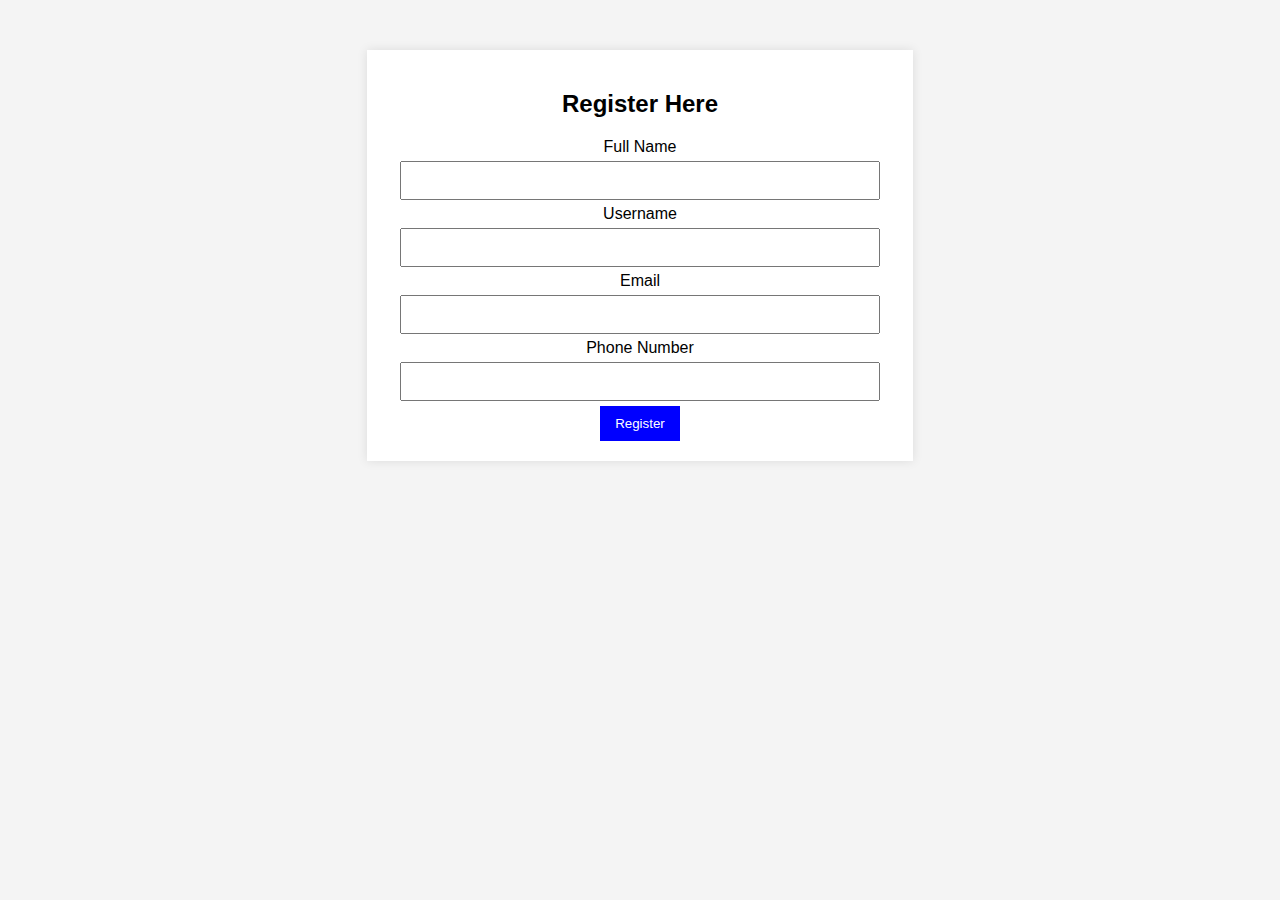
<file: index.html>
<!DOCTYPE html>
<html lang="en">
<head>
    <meta charset="UTF-8">
    <meta name="viewport" content="width=device-width, initial-scale=1.0">
    <title>Registration Form</title>
    <link rel="stylesheet" href="style.css">
</head>
<body>
    <div class="container">
        <h2>Register Here</h2>
        <form action="register.php" method="POST">
            <label for="name">Full Name</label>
            <input type="text" name="name" required>

            <label for="username">Username</label>
            <input type="text" name="username" required>

            <label for="email">Email</label>
            <input type="email" name="email" required>

            <label for="phone">Phone Number</label>
            <input type="text" name="phone" required>

            <button type="submit">Register</button>
        </form>
    </div>
</body>
</html>
</file>
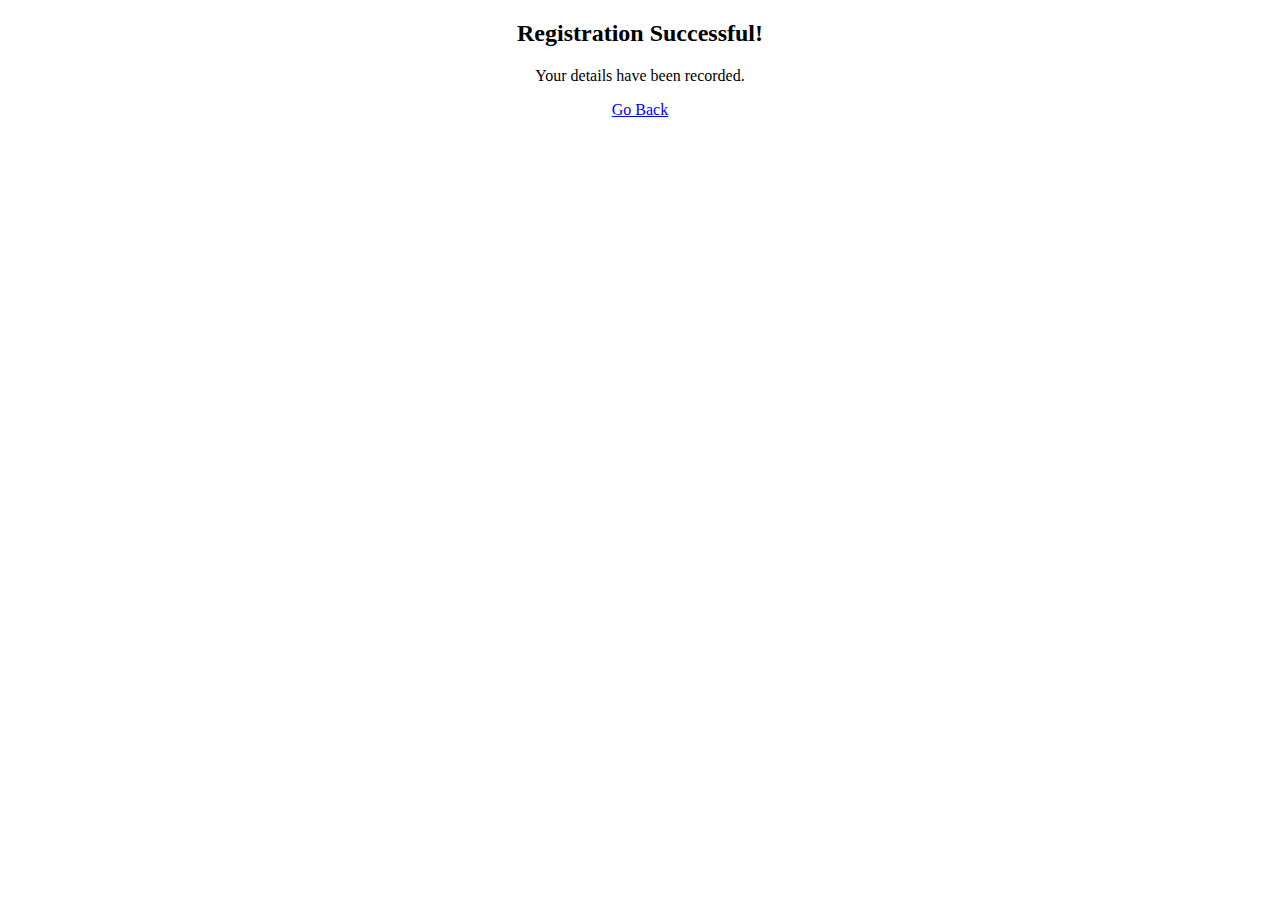
<file: success.html>
<!DOCTYPE html>
<html lang="en">
<head>
    <meta charset="UTF-8">
    <meta name="viewport" content="width=device-width, initial-scale=1.0">
    <title>Success</title>
</head>
<body>
    <div style="text-align: center;">
        <h2>Registration Successful!</h2>
        <p>Your details have been recorded.</p>
        <a href="index.html">Go Back</a>
    </div>
</body>
</html>
</file>
<file: style.css>
body {
    font-family: Arial, sans-serif;
    background-color: #f4f4f4;
    text-align: center;
}

.container {
    text-align: center;
    width: 40%;
    margin: auto;
    background: white;
    padding: 20px;
    margin-top: 50px;
    box-shadow: 0px 0px 10px rgba(0, 0, 0, 0.1);
}

input {
    width: 90%;
    padding: 10px;
    margin: 5px 0;
    /* border-radius: 2px; */
}

button {
    background: blue;
    color: white;
    padding: 10px 15px;
    border: none;
    cursor: pointer;
}
</file>
